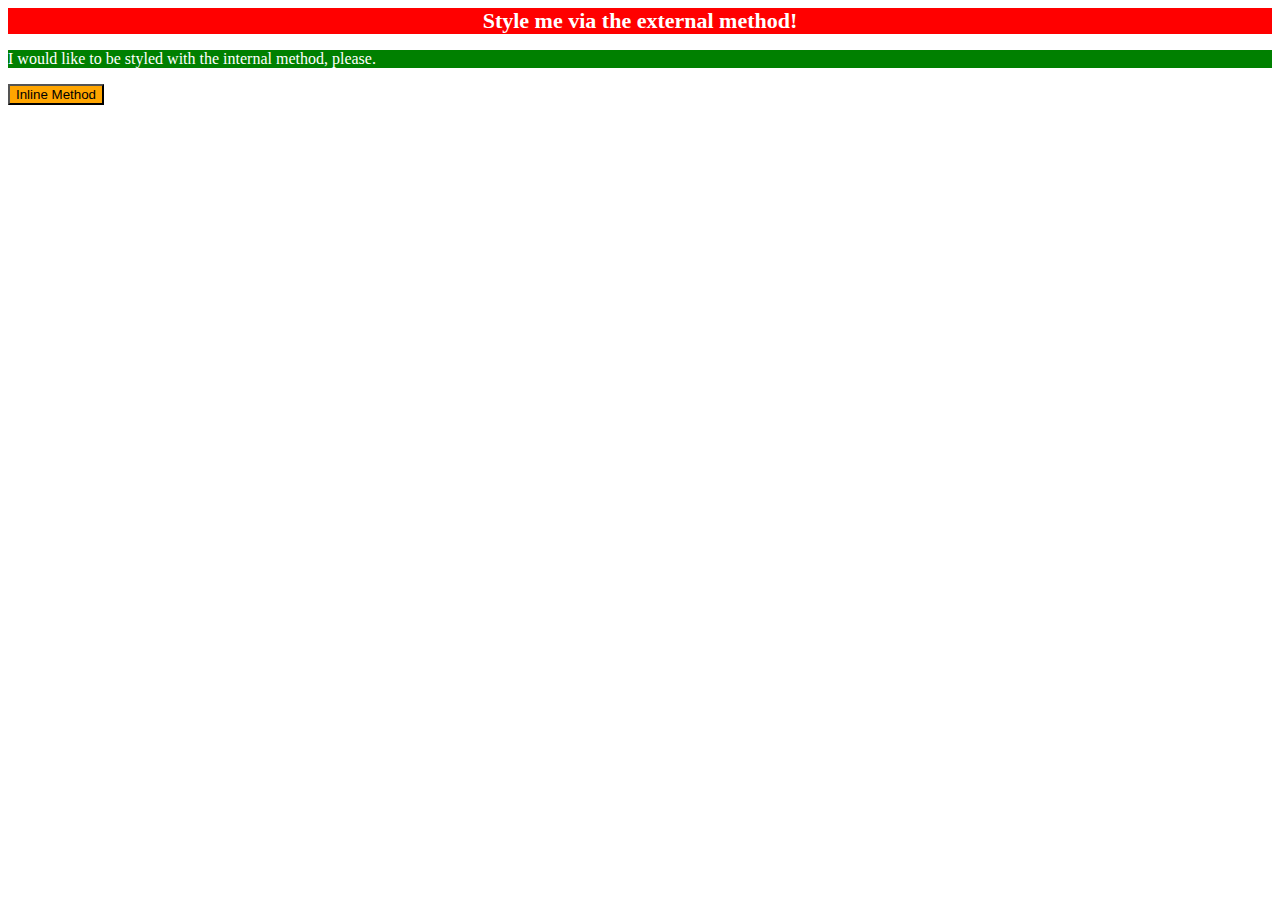
<file: foundations/intro-to-css/01-css-methods/index.html>
<!DOCTYPE html>
<html lang="en">
  <head>
    <meta charset="UTF-8">
    <meta http-equiv="X-UA-Compatible" content="IE=edge">
    <meta name="viewport" content="width=device-width, initial-scale=1.0">
    <link rel="stylesheet" href="style.css">
    <title>Methods for Adding CSS</title>
    <style>
      p {
          background-color: green;
          color: white;
          text-align: left;
      }
    </style>
  </head>
  <body>
    <div>Style me via the external method!</div>
    <p>I would like to be styled with the internal method, please.</p>
    <button style="background-color: orange;">Inline Method</button>
  </body>
</html>
</file>
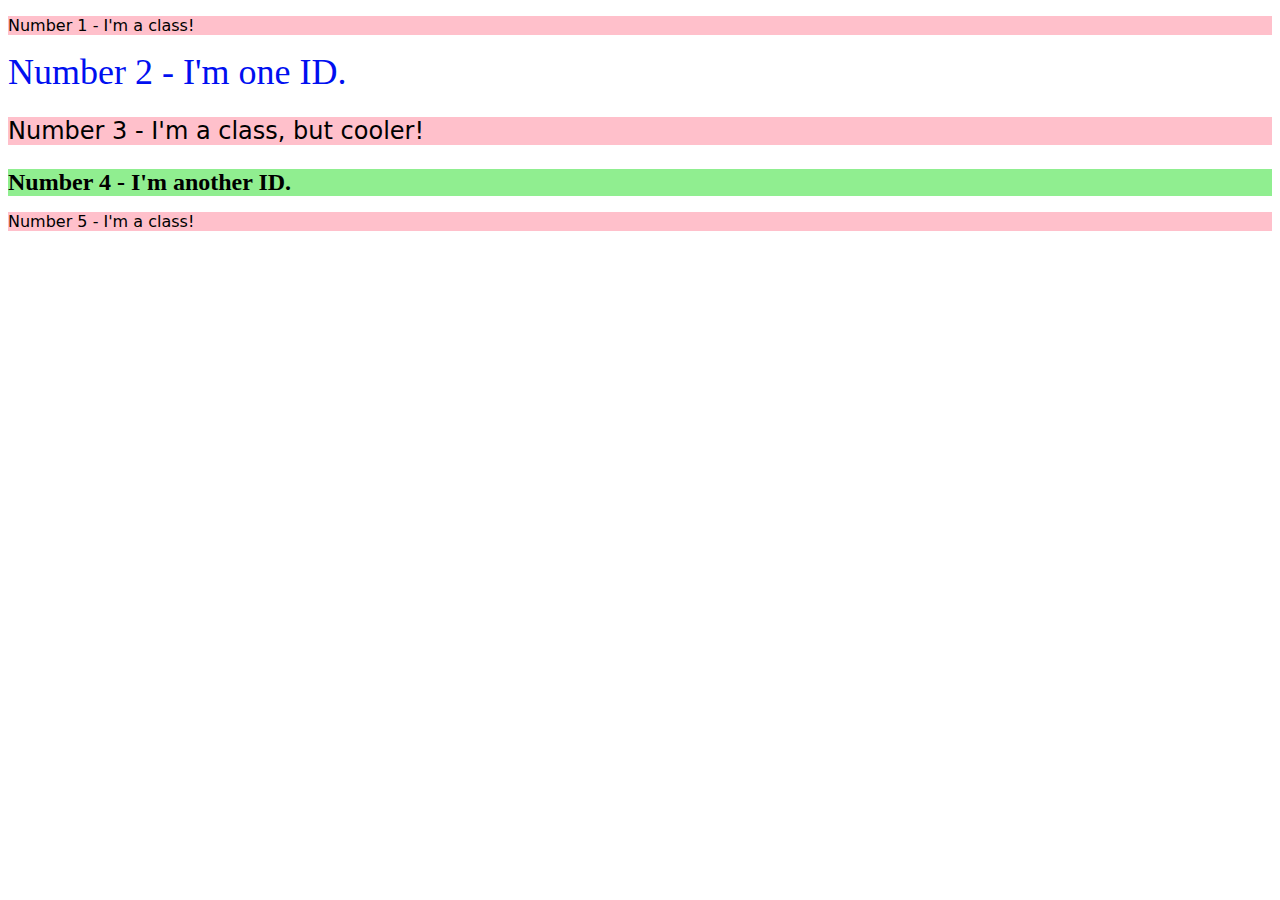
<file: foundations/intro-to-css/02-class-id-selectors/index.html>
<!DOCTYPE html>
<html lang="en">
  <head>
    <meta charset="UTF-8">
    <meta http-equiv="X-UA-Compatible" content="IE=edge">
    <meta name="viewport" content="width=device-width, initial-scale=1.0">
    <title>Class and ID Selectors</title>
    <link rel="stylesheet" href="style.css">
  </head>
  <body>
    <p class="oddnumber">Number 1 - I'm a class!</p>
    <div id="Number2">Number 2 - I'm one ID.</div>
    <p class="oddnumber nu3">Number 3 - I'm a class, but cooler!</p>
    <div id="Number4">Number 4 - I'm another ID.</div>
    <p class="oddnumber">Number 5 - I'm a class!</p>
  </body>
</html>
</file>
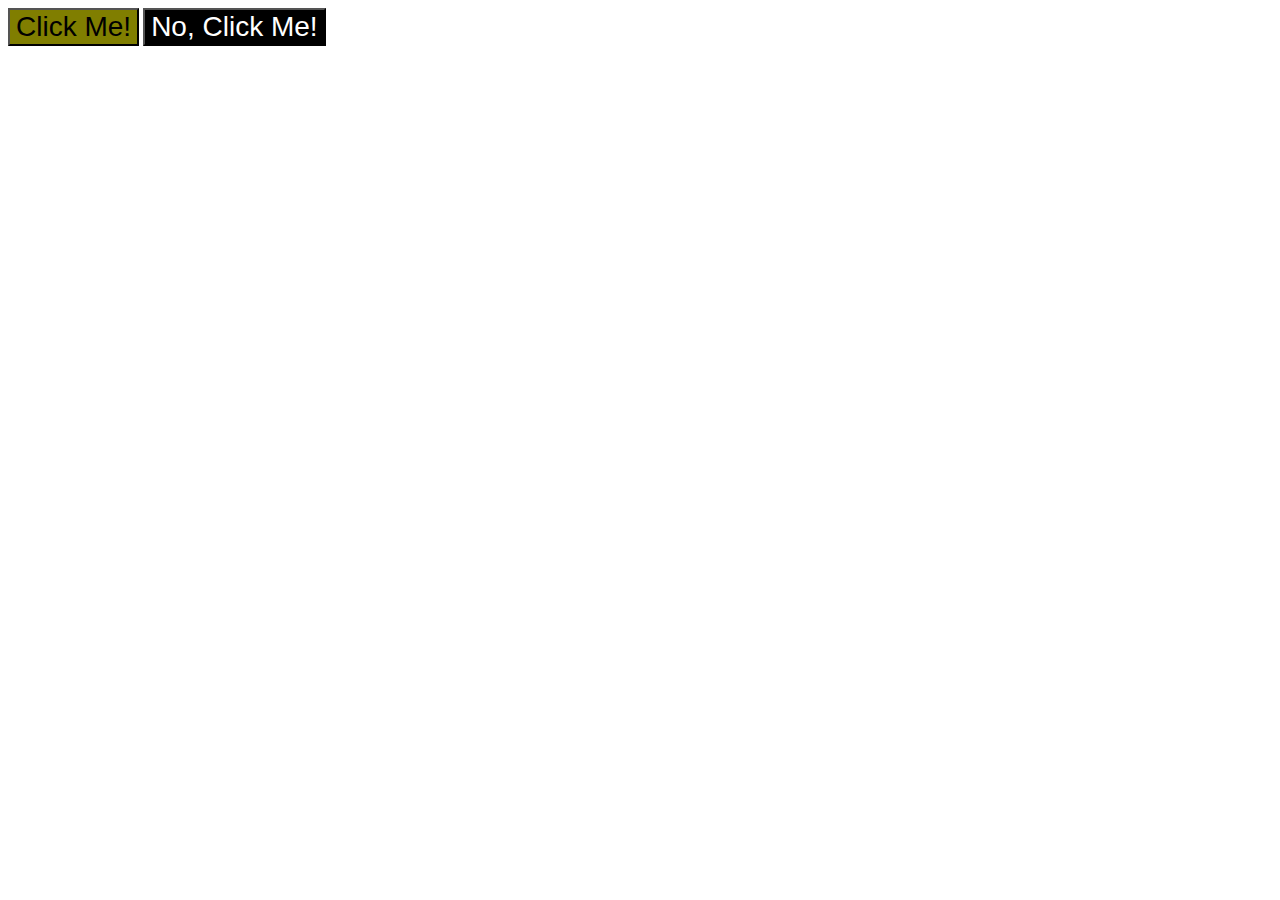
<file: foundations/intro-to-css/03-grouping-selectors/index.html>
<!DOCTYPE html>
<html lang="en">
  <head>
    <meta charset="UTF-8">
    <meta http-equiv="X-UA-Compatible" content="IE=edge">
    <meta name="viewport" content="width=device-width, initial-scale=1.0">
    <title>Grouping Selectors</title>
    <link rel="stylesheet" href="style.css">
  </head>
  <body>
    <button class="first">Click Me!</button>
    <button class="second">No, Click Me!</button>
  </body>
</html>
</file>
<file: foundations/intro-to-css/01-css-methods/style.css>
div {
    background-color: red;
    color: white;
    text-align: center;
    font-size: 22px;
    font-weight: 700;
}
</file>
<file: foundations/intro-to-css/02-class-id-selectors/style.css>
.oddnumber{
    background-color:pink;
    font-family: Verdana, Dejavu sans, sans-serif;
}

#Number2{
    color: #000ff0;
    font-size: 36px;
}

.nu3{
    font-size: 24px;
}

#Number4{
    background-color: lightgreen;
    font-size: 24px;
    font-weight: bold;
}
</file>
<file: foundations/intro-to-css/03-grouping-selectors/style.css>
.button{
    font-size: 28px;
    font-family: Helvetica, 'Times New Roman', sans-serif;
}

.first{
    background-color: rgb(128, 126, 0);
}

.second{
    background-color: black;
    color: white;
}

.first,
.second{
    font-size: 28px;
    font-family: Helvetica, 'Times New Roman', sans-serif;
}
</file>
